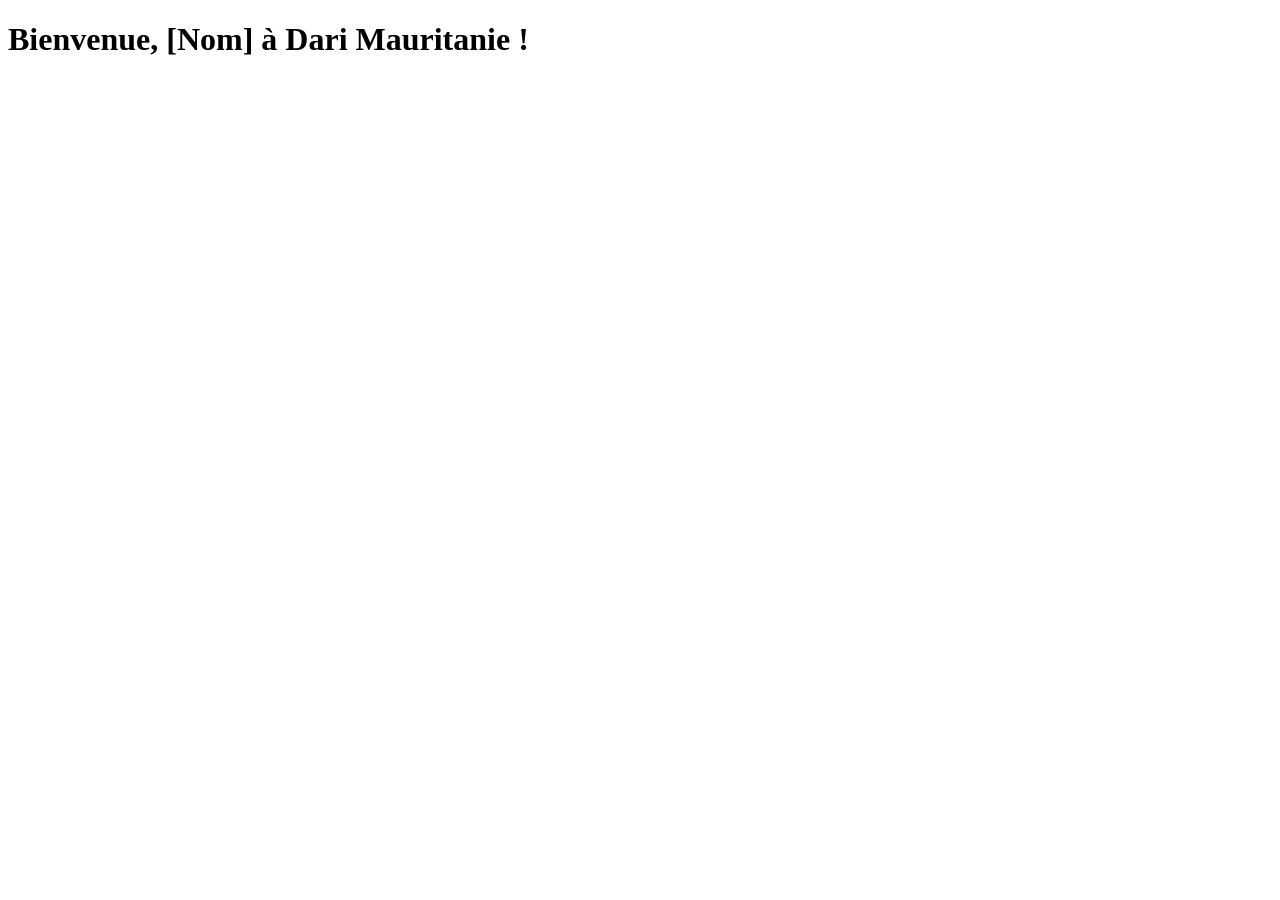
<file: src/main/resources/templates/index.html>
<!DOCTYPE html>
<html xmlns:th="http://www.thymeleaf.org">
<head>
    <meta charset="UTF-8">
    <title>Bienvenue</title>
</head>
<body>
    <h1 th:text="'Bienvenue, ' + ${nom} + ' à Dari Mauritanie !'">Bienvenue, [Nom] à Dari Mauritanie !</h1>
</body>
</html>
</file>
